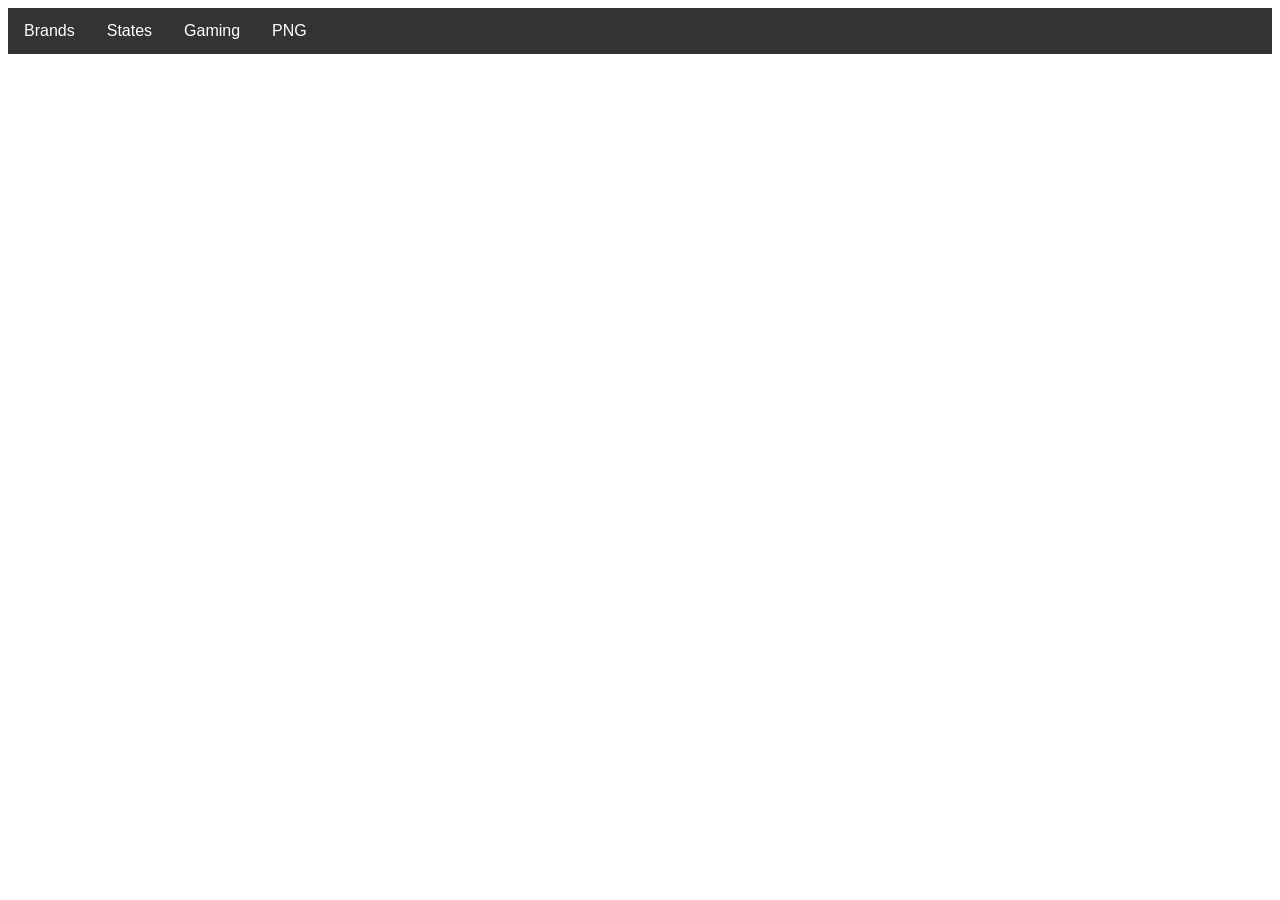
<file: LP Tester Tool latest version 07.07/index-back.html>
<!DOCTYPE html>
<html lang="en">
<link rel="stylesheet" href="./navigation.css">
<head>
  <meta charset="UTF-8">
  <title>Landing Page Tool</title>
</head>
<body>
  <div class="navbar">
    <div class="dropdown">
      <button class="dropbtn">Brands 
        <i class="fa fa-caret-down"></i>
      </button>
      <div class="dropdown-content">
        <a href="#">BetMGM</a>
        <a href="#">Borgata</a>
        <a href="#">Wheel Of Fortune</a>
        <a href="#">Party Casino</a>
        <a href="#">Party Poker</a>
      </div>
    </div> 
    <div class="dropdown">
      <button class="dropbtn">States 
        <i class="fa fa-caret-down"></i>
      </button>
      <div class="dropdown-content">
        <a href="#">New Jersey</a>
        <a href="#">Michigan</a>
        <a href="#">Pennsylvania</a>
        <a href="#">West Virginia</a>
        <a href="#">Ontario</a>
      </div>
    </div>
    <div class="dropdown">
      <button class="dropbtn">Gaming 
        <i class="fa fa-caret-down"></i>
      </button>
      <div class="dropdown-content">
        <a href="#">Casino</a>
        <a href="#">Poker</a>
        <a href="#">Sports</a>
      </div>
    </div>
    <div class="dropdown">
      <button class="dropbtn">PNG 
        <i class="fa fa-caret-down"></i>
      </button>
      <div class="dropdown-content">
        <a href="#">Left</a>
        <a href="#">Right</a>
        <a href="#">Center</a>
      </div>
    </div>
  </div>
  <script>
        const headers = {
      'betmgm': document.querySelector('.header-betmgm'),
      'borgata': document.querySelector('.header-borgata'),
      'wof': document.querySelector('.header-wof'),
      'pc': document.querySelector('.header-pc'),
      'pp': document.querySelector('.header-pp'),
    };
  </script>
</body>

</html>
</file>
<file: LP Tester Tool latest version 07.07/navigation.css>
body {
  font-family: Arial, Helvetica, sans-serif;
}

.navbar {
  overflow: hidden;
  background-color: #333;
}

.navbar a {
  float: left;
  font-size: 16px;
  color: white;
  text-align: center;
  padding: 14px 16px;
  text-decoration: none;
}

.dropdown {
  float: left;
  overflow: hidden;
}

.dropdown .dropbtn {
  font-size: 16px;  
  border: none;
  outline: none;
  color: white;
  padding: 14px 16px;
  background-color: inherit;
  font-family: inherit;
  margin: 0;
}

.navbar a:hover, .dropdown:hover .dropbtn {
  background-color: red;
}

.dropdown-content {
  display: none;
  position: absolute;
  background-color: #f9f9f9;
  min-width: 160px;
  box-shadow: 0px 8px 16px 0px rgba(0,0,0,0.2);
  z-index: 1;
}

.dropdown-content a {
  float: none;
  color: black;
  padding: 12px 16px;
  text-decoration: none;
  display: block;
  text-align: left;
}

.dropdown-content a:hover {
  background-color: #ddd;
}

.dropdown:hover .dropdown-content {
  display: block;
}
</file>
